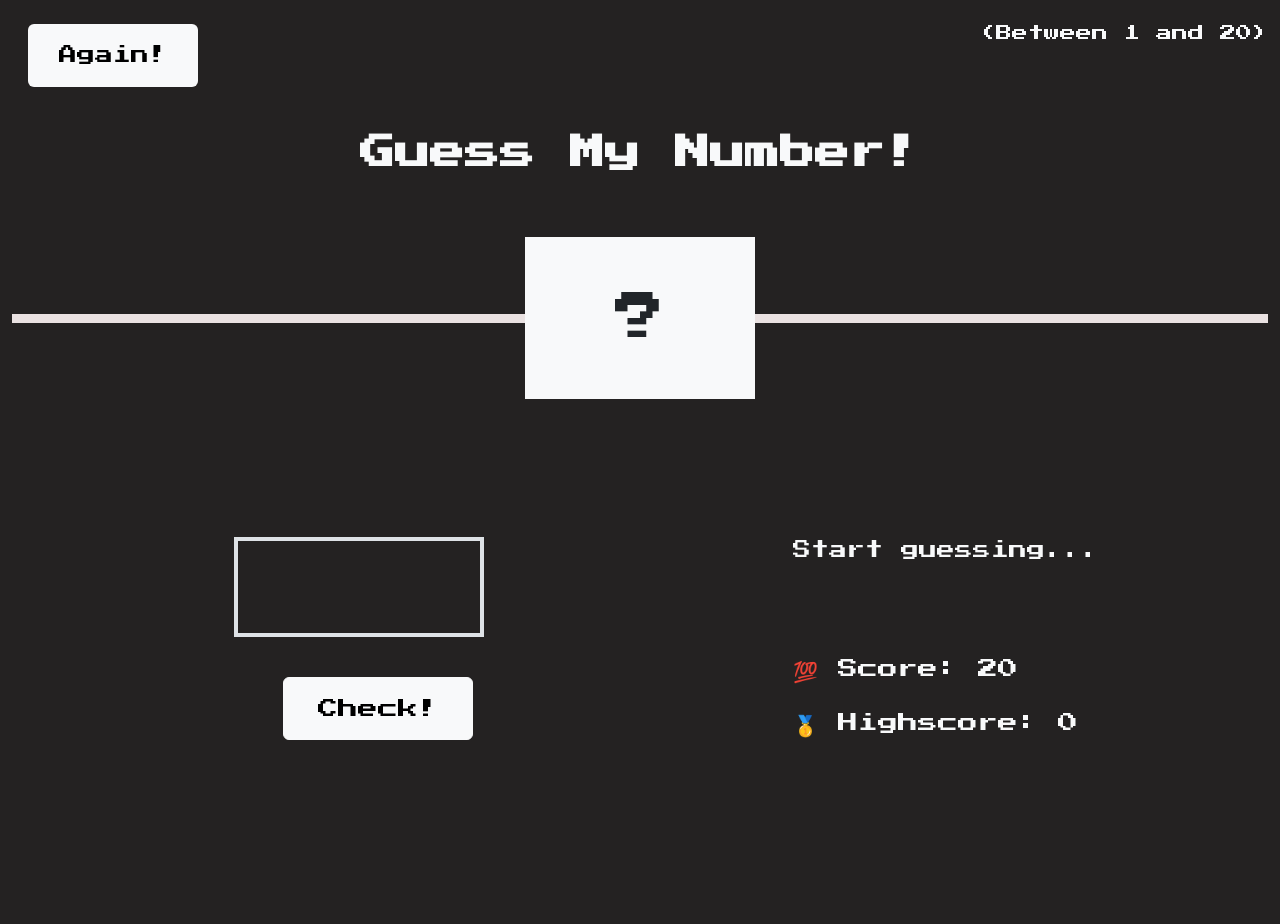
<file: index.html>
<!DOCTYPE html>
<html lang="en">
  <head>
    <link
      href="https://cdn.jsdelivr.net/npm/bootstrap@5.2.0/dist/css/bootstrap.min.css"
      rel="stylesheet"
      integrity="sha384-gH2yIJqKdNHPEq0n4Mqa/HGKIhSkIHeL5AyhkYV8i59U5AR6csBvApHHNl/vI1Bx"
      crossorigin="anonymous"
    />
    <link rel="stylesheet" href="guess.css" />
    <meta charset="UTF-8" />
    <meta http-equiv="X-UA-Compatible" content="IE=edge" />
    <meta name="viewport" content="width=device-width, initial-scale=1.0" />
    <title>Guess my number</title>
  </head>
  <body>
    <div class="container-fluid vh-100">
      <header>
        <div class="mt-4 header">
          <button class="btn btn-light ms-3 again">Again!</button>
          <h6 class="text-light">(Between 1 and 20)</h6>
        </div>
        <h1 class="d-flex justify-content-center text-light title">
          Guess My Number!
        </h1>
        <h6 class="text-light answer">The answer is ⬇⬇</h6>
      </header>
      <main class="d-flex align-items-center">
        <div class="line d-flex"></div>
        <div
          class="bg-light d-flex justify-content-center align-items-center number"
        >
          ?
        </div>
        <div class="line"></div>
      </main>
      <main class="mb-5 justify-content-center column">
        <div class="text-light mt-5 ">
          <p class="message">Start guessing...</p>
          <div class="sub-div">
            <p class="norm">💯 Score: <span class="score">20</span></p>
            <p class="mt-4 norm">
              🥇 Highscore: <span class="highscore">0</span>
            </p>
          </div>
        </div>
        <div class="d-flex mt-5 align-items-center left">
          <input type="number" class="text-light border border-4 input" />
          <br />
          <button class="btn btn-light mt-3 test-dark check-button">
            Check!
          </button>
        </div>
      </main>
    </div>
    <script src="guess.js"></script>
  </body>
</html>
</file>
<file: guess.css>
@import url("https://fonts.googleapis.com/css?family=Press+Start+2P&display=swap");
body {
  background-color: rgb(36, 34, 34);
  font-family: "Press Start 2P", sans-serif;
}
.line {
  flex: 1;
  background-color: rgb(255, 248, 248);
  height: 1vh;
  opacity: 0.9;
}
.again {
  font-size: 10px;
}
.again:hover {
  transform: scaleX(1.1);
}
.number {
  height: 18vh;
  width: 18vw;
  font-size: 50px;
}
.input {
  height: 110px;
  width: 250px;
  font-size: 50px;
  background-color: rgb(36, 34, 34);
  text-align: center;
}
.title {
  font-size: 35px;
  font-weight: 800;
  margin-bottom: 7vh;
  margin-top: 5vh;
}
.check-button {
  margin-left: 8vw;
  height: 10vh;
  font-size: 20px;
}
.check-button:hover{
  transform: scaleX(1.1);

}
.message {
  font-size: 18px;
}
.answer {
  display: none;
}
.norm {
  font-size: 20px;
}
.hidden{
  display: none;
}
.show{
  display: flex;
}
.header > h6 {
  margin-top: 7px;
}
.left {
  flex-direction: column;
}
.sub-div {
  margin-top: 10vh;
}
@media screen and (min-width: 600px) {
  .header {
    display: flex;
    justify-content: space-between;
  }
  .again {
    font-size: 18px;
    width: 170px;
    height: 7vh;
    border: none;
  }
  .middle {
    height: 13vh;
    width: 150px;
    font-size: 60px;
  }
  .header > h6 {
    margin-top: 0;
  }
  .column {
    display: flex;
    flex-direction: row-reverse;
    margin-top: 10vh;
  }
  .left {
    flex-direction: column;
    margin-right: 20vw;
  }
  .input {
    height: 100px;
  }
  .check-button {
    width: 190px;
    height: 7vh;
    margin-right: 5vw;
  }
}
</file>
